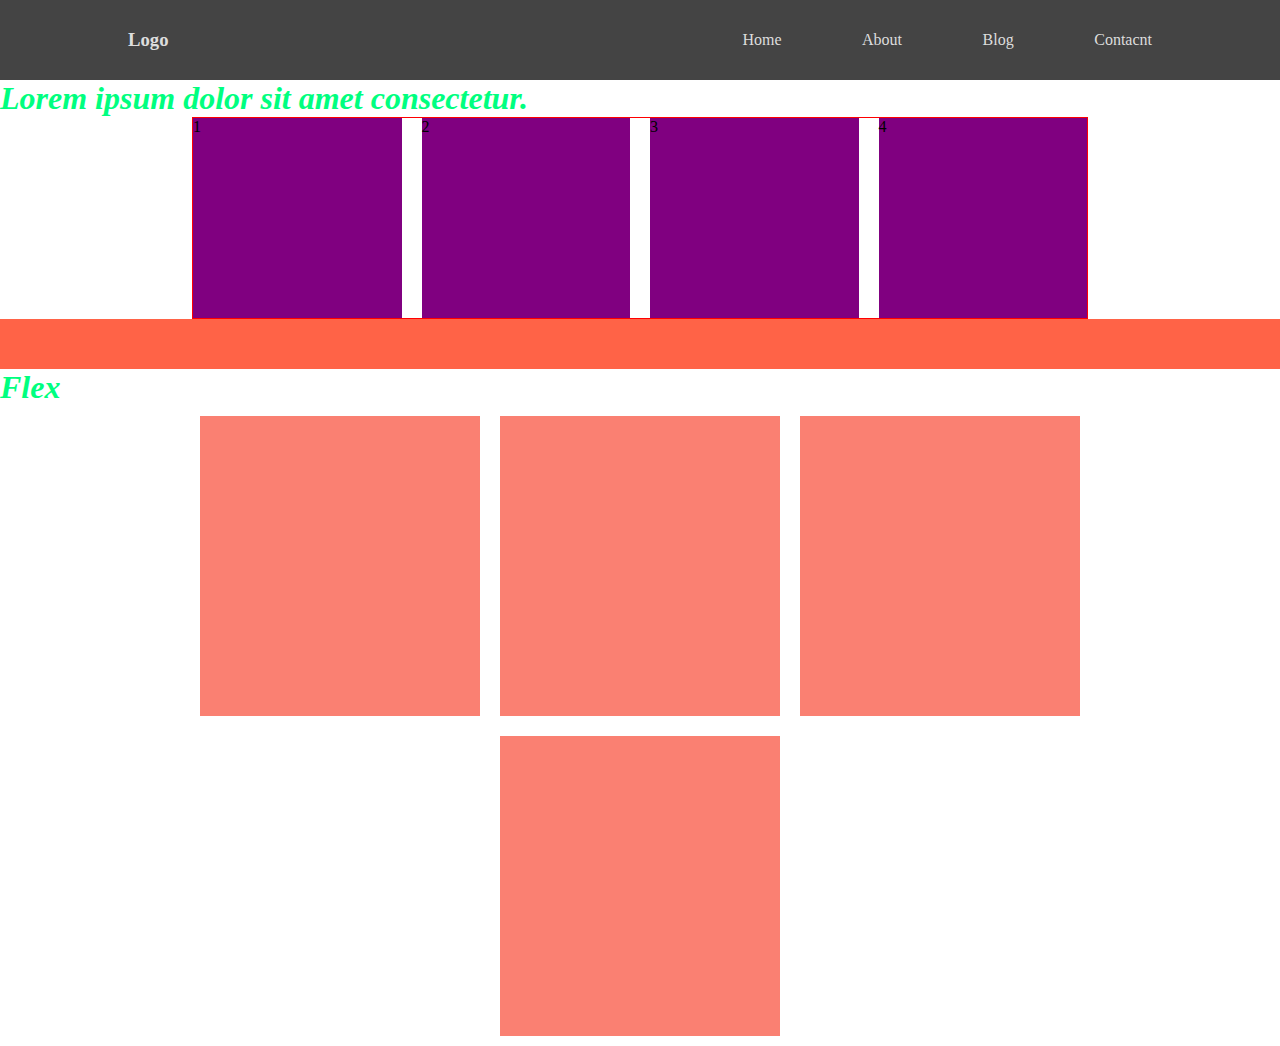
<file: Lesson017/index.html>
<!DOCTYPE html>
<html lang="en">
<head>
    <meta charset="UTF-8">
    <meta http-equiv="X-UA-Compatible" content="IE=edge">
    <meta name="viewport" content="width=device-width, initial-scale=1.0">
    <title>Media</title>
    <link rel="stylesheet" href="./style.css">
</head>
<body>

    <header>
        <nav>
            <h3 class="logo">Logo</h3>
            <input type="checkbox" id="menu">
            <label for="menu" class="menu_bar">
                <span></span>
                <span></span>
                <span></span>
            </label>


            <ul class="colletion">
                <li class="team">Home</li>
                <li class="team">About</li>
                <li class="team">Blog</li>
                <li class="team">Contacnt</li>
            </ul>
        </nav>
    </header>


    <h1 class="title">Lorem ipsum dolor sit amet consectetur.</h1>
    <div class="container">
        <div class="box">1</div>
        <div class="box">2</div>
        <div class="box">3</div>
        <div class="box">4</div>
    </div>
    <div class="width"></div>

    <h1 class="title">Flex</h1>
    <div class="main">
        <div class="card"></div>
        <div class="card"></div>
        <div class="card"></div>
        <div class="card"></div>
    </div>

</body>
</html>
</file>
<file: Lesson017/style.css>
* {
    margin: 0;
    padding: 0;
    box-sizing: border-box;
}

header {
    width: 100%;
    height: 80px;
    background: #444;
    position: sticky;
    top: 0;
    left: 0;
    overflow: hidden;
    z-index: 4;
}

nav {
    width: 80%;
    height: 100%;
    margin: auto;
    display: flex;
    justify-content: space-between;
    align-items: center;
    color: #ddd;
    
}

.menu_bar {
    width: 20px;
    height: 20px;
    display: none;
}
.menu_bar span {
    display: block;
    width: 100%;
    height: 3px;
    margin-bottom: 3px;
    background-color: #ddd;
    border-radius: 3px;
}
#menu {
    display: none;
}
.colletion {
    display: flex;
    width: 40%;
    justify-content: space-between;
    list-style: none;
}
















.title {
    color: red;
    font-style: italic;
}

.width {
    width: 100%;
    height: 50px;
    background-color: royalblue;
}

.container 
{
    width: 70%;
    margin: auto;
    border: 1px solid red;
    display: grid;
    grid-template-columns: repeat(4, 1fr);
    grid-gap: 20px;
}

.box {
    background: purple;
    height: 200px;
}

.main {
    width: 90%;
    margin: auto;
    display: flex;
    flex-wrap: wrap;
    justify-content: center;
}

.card {
    width: 280px;
    height: 300px;
    background-color: salmon;
    margin: 10px;
}



@media screen and (min-width:1000px){
    .title{
        color: springgreen;
    }
    .width {
        background-color: tomato;
    }
}

@media screen and (max-width:800px) {
    .title{
        color: royalblue;
        font-size: 44px;
        font-style: oblique;
    }
    .width {
        background-color: salmon;
        width: 80%;
        margin: auto;
    }
    .container {
        grid-template-columns: repeat(2, 1fr);
    }
    
}

@media screen and (max-width: 600px) {
    .width {
        width: 50%;
        background-color: slateblue;
    }
    .container {
        width: 90%;
        grid-template-columns: 1fr;
    }
    .colletion {
        position: fixed;
        top: 80px;
        left: -100%;
        width: 100%;
        height: 100vh;
        background: #444;
        flex-direction: column;
        align-items: center;
        justify-content: flex-start;
        z-index: 2;
        transition: .3s;
    }
    .colletion .team {
        padding: 20px 0;
    }

    .menu_bar {
        display: block;
        position: relative;
        z-index: 3;
    }

    #menu:checked ~ .colletion {
        left: 0;
    }
}
</file>
